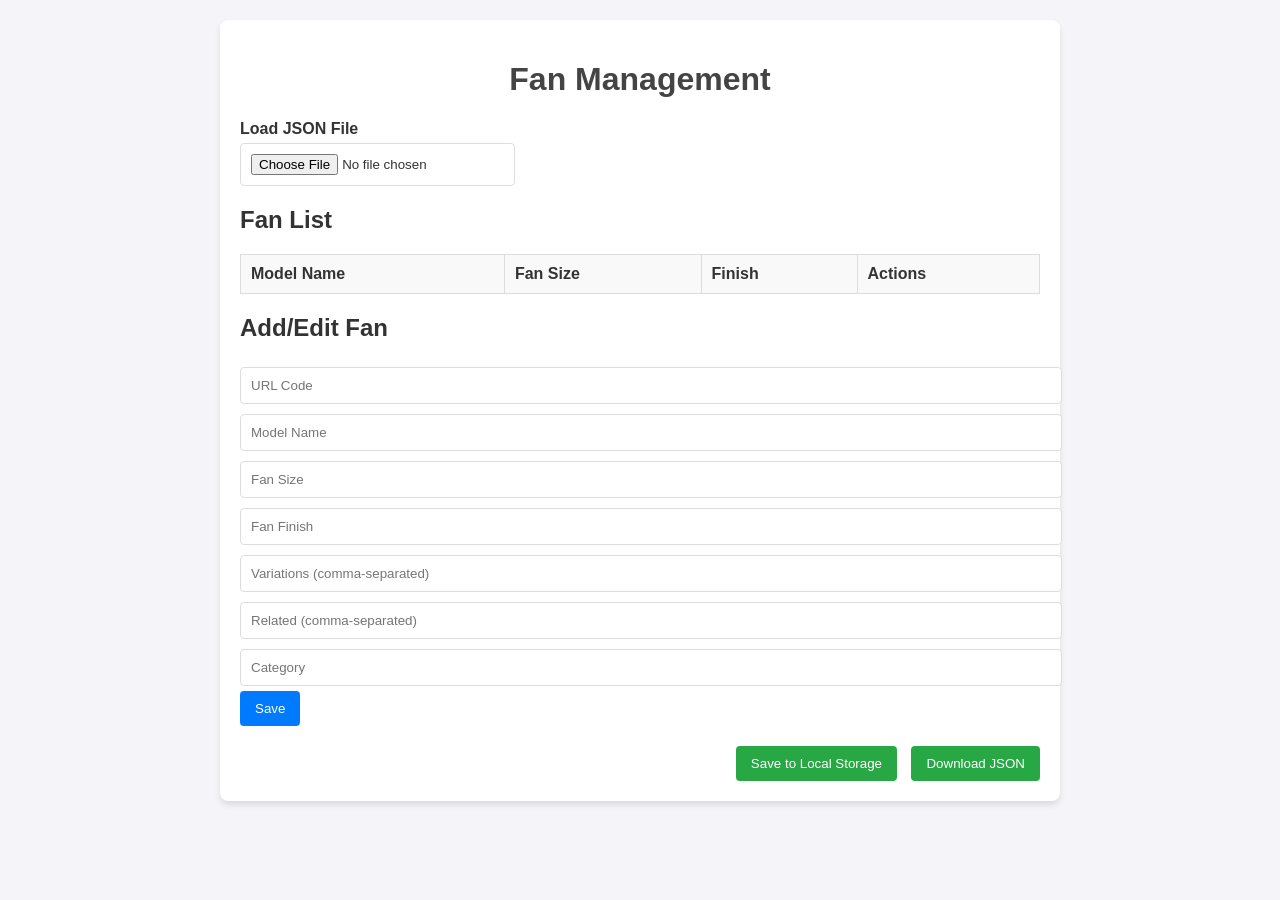
<file: AR fan management.html>
<!DOCTYPE html>
<html lang="en">
<head>
  <meta charset="UTF-8">
  <meta name="viewport" content="width=device-width, initial-scale=1.0">
  <title>Fan Management</title>
  <style>
    body {
      font-family: 'Arial', sans-serif;
      background-color: #f4f4f9;
      color: #333;
      margin: 0;
      padding: 20px;
    }
    .container {
      max-width: 800px;
      margin: 0 auto;
      background: #fff;
      padding: 20px;
      border-radius: 8px;
      box-shadow: 0 4px 6px rgba(0, 0, 0, 0.1);
    }
    h1 {
      text-align: center;
      color: #444;
    }
    .fan-list, .fan-form {
      margin-bottom: 20px;
    }
    .fan-list table {
      width: 100%;
      border-collapse: collapse;
    }
    .fan-list th, .fan-list td {
      padding: 10px;
      border: 1px solid #ddd;
    }
    .fan-list th {
      background-color: #f9f9f9;
      text-align: left;
    }
    .fan-form input, .fan-form select {
      width: 100%;
      padding: 10px;
      margin: 5px 0;
      border: 1px solid #ddd;
      border-radius: 4px;
    }
    .fan-form button {
      padding: 10px 15px;
      background-color: #007BFF;
      color: #fff;
      border: none;
      border-radius: 4px;
      cursor: pointer;
    }
    .fan-form button:hover {
      background-color: #0056b3;
    }
    .fan-form button.delete {
      background-color: #dc3545;
    }
    .fan-form button.delete:hover {
      background-color: #a71d2a;
    }
    .file-input {
      margin-bottom: 20px;
    }
    .file-input label {
      display: block;
      margin-bottom: 5px;
      font-weight: bold;
    }
    .file-input input {
      padding: 10px;
      border: 1px solid #ddd;
      border-radius: 4px;
    }
    .error-message {
      color: red;
      font-size: 14px;
      margin-top: 5px;
    }
    .save-download-buttons {
      margin-top: 20px;
      text-align: right;
    }
    .save-download-buttons button {
      margin-left: 10px;
      padding: 10px 15px;
      background-color: #28a745;
      color: #fff;
      border: none;
      border-radius: 4px;
      cursor: pointer;
    }
    .save-download-buttons button:hover {
      background-color: #218838;
    }
  </style>
</head>
<body>
  <div class="container">
    <h1>Fan Management</h1>

    <!-- Load JSON File -->
    <div class="file-input">
      <label for="jsonFile">Load JSON File</label>
      <input type="file" id="jsonFile" accept=".json">
    </div>

    <!-- Fan List -->
    <div class="fan-list">
      <h2>Fan List</h2>
      <table>
        <thead>
          <tr>
            <th>Model Name</th>
            <th>Fan Size</th>
            <th>Finish</th>
            <th>Actions</th>
          </tr>
        </thead>
        <tbody id="fanTableBody">
          <!-- Fan rows will be dynamically inserted here -->
        </tbody>
      </table>
    </div>

    <!-- Fan Form -->
    <div class="fan-form">
      <h2>Add/Edit Fan</h2>
      <form id="fanForm">
        <input type="text" id="urlCode" name="urlCode" placeholder="URL Code" required>
        <input type="text" id="modelName" name="modelName" placeholder="Model Name" required>
        <input type="text" id="fanSize" name="fanSize" placeholder="Fan Size" required>
        <input type="text" id="fanFinish" name="fanFinish" placeholder="Fan Finish" required>
        <input type="text" id="variations" name="variations" placeholder="Variations (comma-separated)">
        <input type="text" id="related" name="related" placeholder="Related (comma-separated)">
        <input type="text" id="category" name="category" placeholder="Category" required>
        <button type="submit">Save</button>
        <button type="button" class="delete" id="deleteButton" style="display:none;">Delete</button>
      </form>
      <div class="error-message" id="errorMessage" style="display:none;"></div>
    </div>

    <!-- Save and Download Buttons -->
    <div class="save-download-buttons">
      <button onclick="saveToLocalStorage()">Save to Local Storage</button>
      <button onclick="downloadJson()">Download JSON</button>
    </div>
  </div>

  <script>
    let fansData = [];

    const fanTableBody = document.getElementById('fanTableBody');
    const fanForm = document.getElementById('fanForm');
    const deleteButton = document.getElementById('deleteButton');
    const jsonFileInput = document.getElementById('jsonFile');
    const errorMessage = document.getElementById('errorMessage');
    let currentUrlCode = null;

    // Render the fan list
    function renderFanList() {
      fanTableBody.innerHTML = '';
      fansData.forEach(fan => {
        const row = document.createElement('tr');
        row.innerHTML = `
          <td>${fan.modelName}</td>
          <td>${fan.fanSize}</td>
          <td>${fan.fanFinish}</td>
          <td>${fan.variations}</td>
          <td>${fan.related}</td>
          <td>${fan.category}</td>

          <td>
            <button onclick="editFan('${fan.urlCode}')">Edit</button>
            <button onclick="deleteFan('${fan.urlCode}')">Delete</button>
            <button onclick="duplicateFan('${fan.urlCode}')">Duplicate</button>
          </td>
        `;
        fanTableBody.appendChild(row);
      });
    }

    // Edit a fan
    function editFan(urlCode) {
      const fan = fansData.find(f => f.urlCode === urlCode);
      if (fan) {
        currentUrlCode = urlCode;
        document.getElementById('urlCode').value = fan.urlCode;
        document.getElementById('modelName').value = fan.modelName;
        document.getElementById('fanSize').value = fan.fanSize;
        document.getElementById('fanFinish').value = fan.fanFinish;
        document.getElementById('variations').value = fan.variations.join(', ');
        document.getElementById('related').value = fan.related.join(', ');
        document.getElementById('category').value = fan.category;
        deleteButton.style.display = 'inline';
      }
    }

    // Delete a fan
    function deleteFan(urlCode) {
      fansData = fansData.filter(f => f.urlCode !== urlCode);
      renderFanList();
    }

    // Duplicate a fan
    function duplicateFan(urlCode) {
      const fan = fansData.find(f => f.urlCode === urlCode);
      if (fan) {
        const duplicatedFan = {
          ...fan,
          urlCode: `${fan.urlCode}-copy` // Append "-copy" to the urlCode
        };
        fansData.push(duplicatedFan);
        renderFanList();
      }
    }

    // Check if urlCode is unique
    function isUrlCodeUnique(urlCode, currentUrlCode) {
      return !fansData.some(fan => fan.urlCode === urlCode && fan.urlCode !== currentUrlCode);
    }

    // Handle form submission
    fanForm.addEventListener('submit', function(event) {
      event.preventDefault();
      const formData = new FormData(fanForm);
      const urlCode = formData.get('urlCode');

      // Validate urlCode uniqueness
      if (!isUrlCodeUnique(urlCode, currentUrlCode)) {
        errorMessage.textContent = 'URL Code already exists. Please use a different one.';
        errorMessage.style.display = 'block';
        return;
      }

      const newFan = {
        urlCode: urlCode,
        modelName: formData.get('modelName'),
        fanSize: formData.get('fanSize'),
        fanFinish: formData.get('fanFinish'),
        variations: formData.get('variations').split(',').map(v => v.trim()).filter(v => v),
        related: formData.get('related').split(',').map(r => r.trim()).filter(r => r),
        category: formData.get('category')
      };

      if (currentUrlCode) {
        // Update existing fan
        fansData = fansData.map(f => f.urlCode === currentUrlCode ? newFan : f);
        currentUrlCode = null;
        deleteButton.style.display = 'none';
      } else {
        // Add new fan
        fansData.push(newFan);
      }

      fanForm.reset();
      errorMessage.style.display = 'none';
      renderFanList();
    });

    // Load JSON file
    jsonFileInput.addEventListener('change', function(event) {
      const file = event.target.files[0];
      if (file) {
        const reader = new FileReader();
        reader.onload = function(e) {
          try {
            fansData = JSON.parse(e.target.result);
            renderFanList();
          } catch (error) {
            alert('Invalid JSON file!');
          }
        };
        reader.readAsText(file);
      }
    });

    // Save to Local Storage
    function saveToLocalStorage() {
      localStorage.setItem('fansData', JSON.stringify(fansData));
      alert('Data saved to local storage!');
    }

    // Download JSON
    function downloadJson() {
      const jsonString = JSON.stringify(fansData, null, 2);
      const blob = new Blob([jsonString], { type: 'application/json' });
      const url = URL.createObjectURL(blob);
      const a = document.createElement('a');
      a.href = url;
      a.download = 'fans.json';
      a.click();
      URL.revokeObjectURL(url);
    }

    // Load from Local Storage on page load
    function loadFromLocalStorage() {
      const savedData = localStorage.getItem('fansData');
      if (savedData) {
        fansData = JSON.parse(savedData);
        renderFanList();
      }
    }

    // Initialize the page
    loadFromLocalStorage();
  </script>
</body>
</html>
</file>
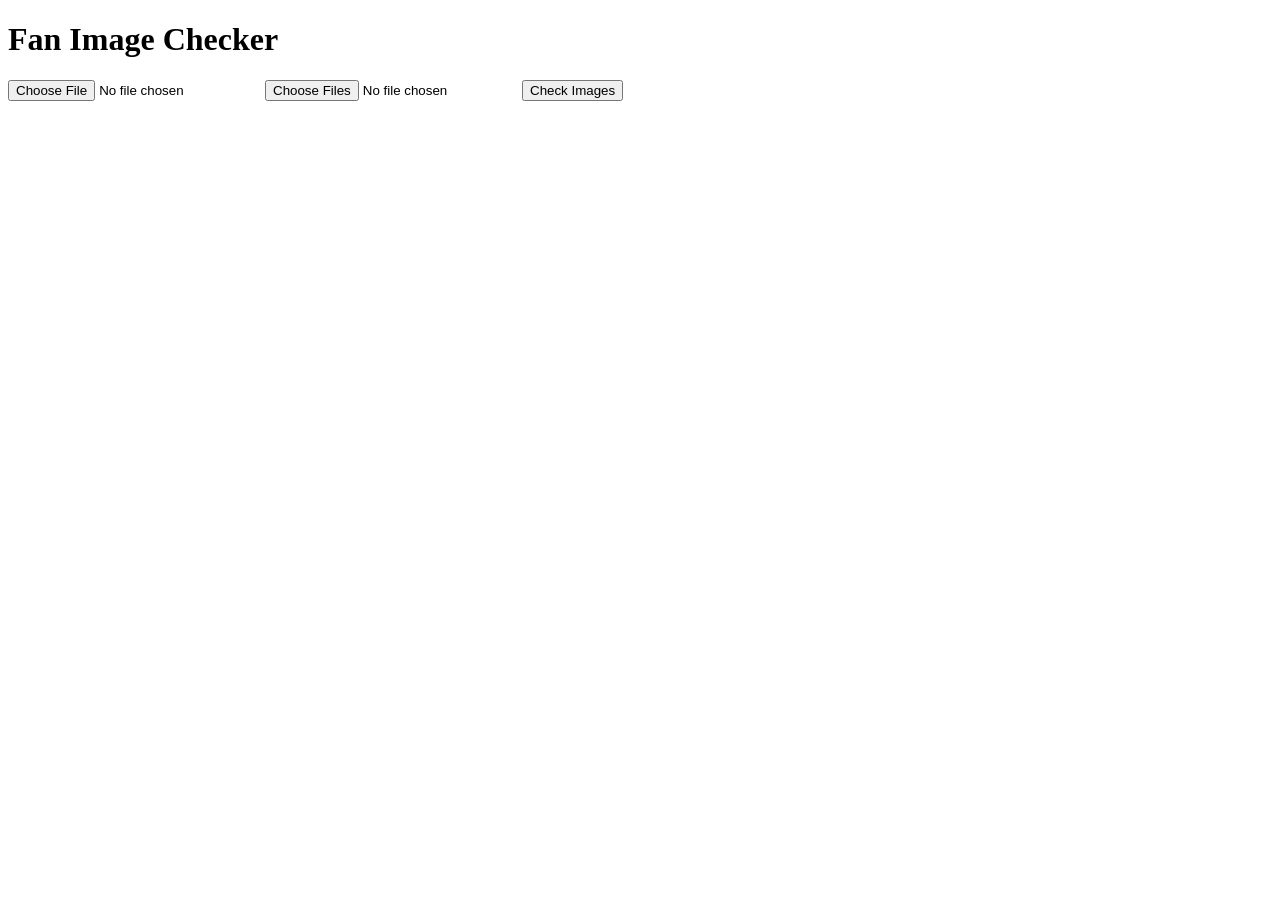
<file: public/fancheck.html>
<!DOCTYPE html>
<html>
<head>
<title>Fan Image Checker</title>
</head>
<body>

<h1>Fan Image Checker</h1>

<input type="file" id="jsonFile" accept=".json">
<input type="file" id="imageFolder" webkitdirectory directory multiple>

<button onclick="checkImages()">Check Images</button>

<div id="result"></div>

<script>
async function checkImages() {
    const jsonFile = document.getElementById('jsonFile').files[0];
    const imageFiles = document.getElementById('imageFolder').files;
    const resultDiv = document.getElementById('result');
    resultDiv.innerHTML = ""; // Clear previous results

    if (!jsonFile || imageFiles.length === 0) {
        resultDiv.textContent = "Please select a JSON file and an image folder.";
        return;
    }

    try {
        const jsonContent = await readJsonFile(jsonFile);
        const missingFans = findMissingFans(jsonContent, imageFiles);

        if (missingFans.length > 0) {
            const missingJson = JSON.stringify(missingFans, null, 2);
            resultDiv.innerHTML = `<p style="color:red;">Missing Images Found!</p><pre>${missingJson}</pre>`;

            // Create a download link for the missing JSON
            const blob = new Blob([missingJson], { type: 'application/json' });
            const url = URL.createObjectURL(blob);
            const link = document.createElement('a');
            link.href = url;
            link.download = 'missing_fans.json';
            link.textContent = 'Download missing_fans.json';
            resultDiv.appendChild(link);

        } else {
            resultDiv.textContent = "All images are present!";
        }
    } catch (error) {
        resultDiv.textContent = "Error processing files: " + error.message;
        console.error(error);
    }
}

async function readJsonFile(file) {
    return new Promise((resolve, reject) => {
        const reader = new FileReader();
        reader.onload = (event) => {
            try {
                resolve(JSON.parse(event.target.result));
            } catch (parseError) {
                reject(new Error("Invalid JSON file: " + parseError.message));
            }
        };
        reader.onerror = (error) => reject(error);
        reader.readAsText(file);
    });
}


function findMissingFans(fansJson, imageFiles) {
    const existingImageNames = new Set();
    for (const file of imageFiles) {
        if (file.name.toLowerCase().endsWith(".png")) {
            existingImageNames.add(file.name.slice(0, -4)); // Remove ".png"
        }
    }

    const missingFans = [];
    for (const fan of fansJson) {
        if (fan.urlCode && !existingImageNames.has(fan.urlCode)) {
            missingFans.push(fan);
        }
    }
    return missingFans;
}
</script>

</body>
</html>
</file>
